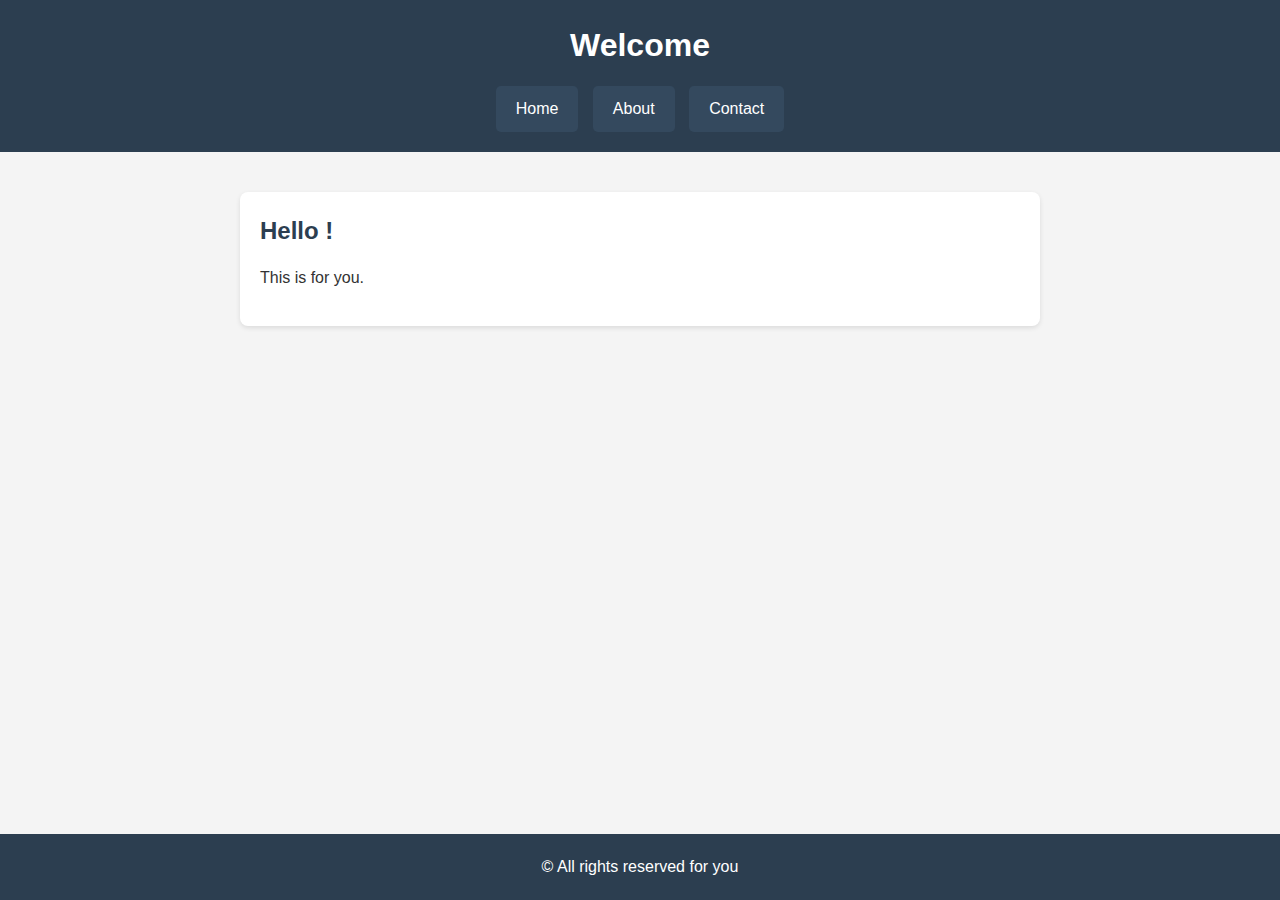
<file: index.html>
<!DOCTYPE html>
<html lang="en">
<head>
    <meta charset="UTF-8">
    <meta name="viewport" content="width=device-width, initial-scale=1.0">
    <title>Welcome</title>
    <link rel="stylesheet" href="style.css">
</head>
<body>
    <header>
        <h1>Welcome </h1>
        <nav>
            <a href="index.html">Home</a>
            <a href="about.html">About</a>
            <a href="contact.html">Contact</a>
        </nav>
    </header>
    
    <main>
        <section>
            <h2>Hello !</h2>
            <p>This is for you.</p>
        
        </section>
    </main>
    
    <footer>
        <p>&copy; All rights reserved for you</p>
    </footer>
</body>
</html>
</file>
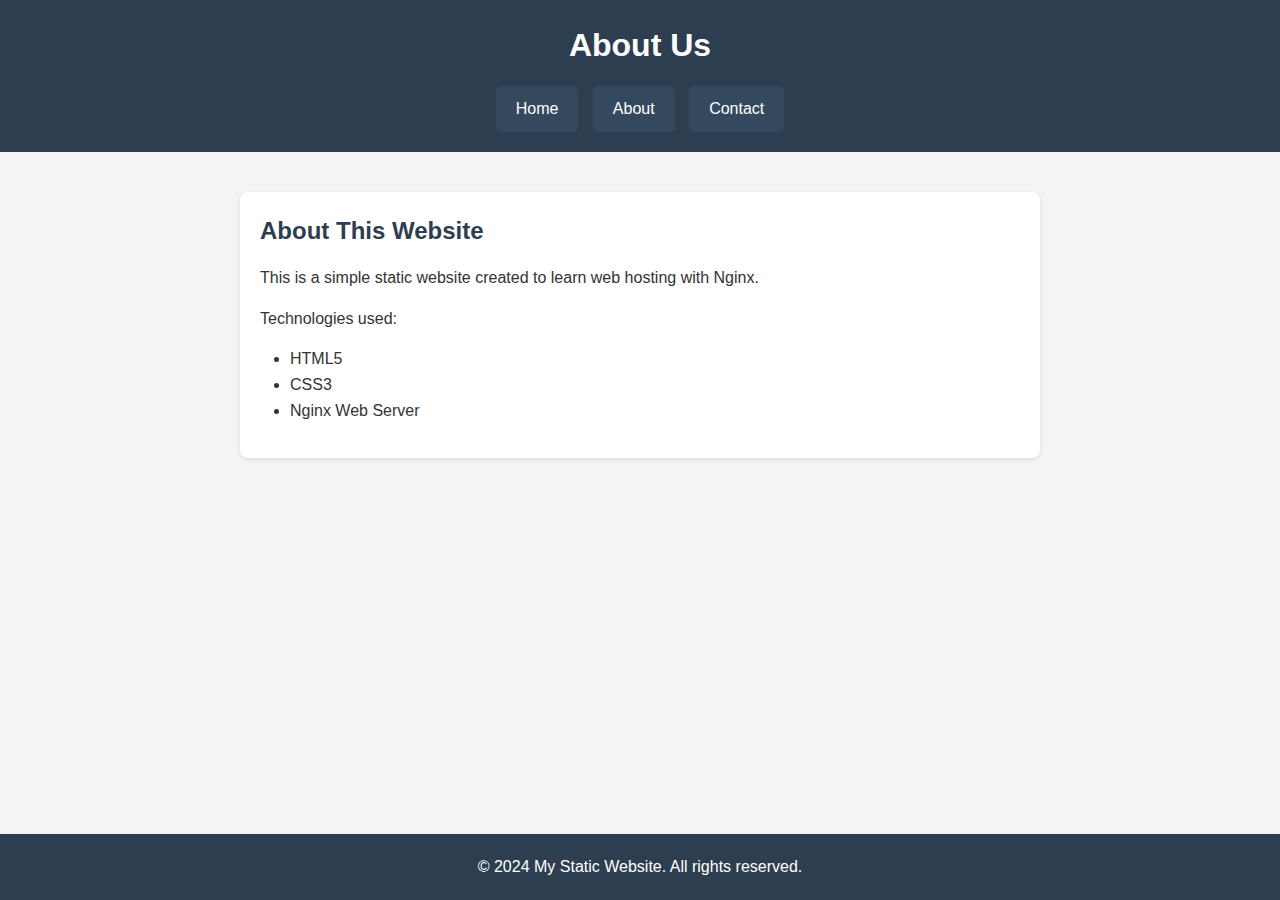
<file: about.html>
<!DOCTYPE html>
<html lang="en">
<head>
    <meta charset="UTF-8">
    <meta name="viewport" content="width=device-width, initial-scale=1.0">
    <title>About - My Static Website</title>
    <link rel="stylesheet" href="style.css">
</head>
<body>
    <header>
        <h1>About Us</h1>
        <nav>
            <a href="index.html">Home</a>
            <a href="about.html">About</a>
            <a href="contact.html">Contact</a>
        </nav>
    </header>
    
    <main>
        <section>
            <h2>About This Website</h2>
            <p>This is a simple static website created to learn web hosting with Nginx.</p>
            <p>Technologies used:</p>
            <ul>
                <li>HTML5</li>
                <li>CSS3</li>
                <li>Nginx Web Server</li>
            </ul>
        </section>
    </main>
    
    <footer>
        <p>&copy; 2024 My Static Website. All rights reserved.</p>
    </footer>
</body>
</html>
</file>
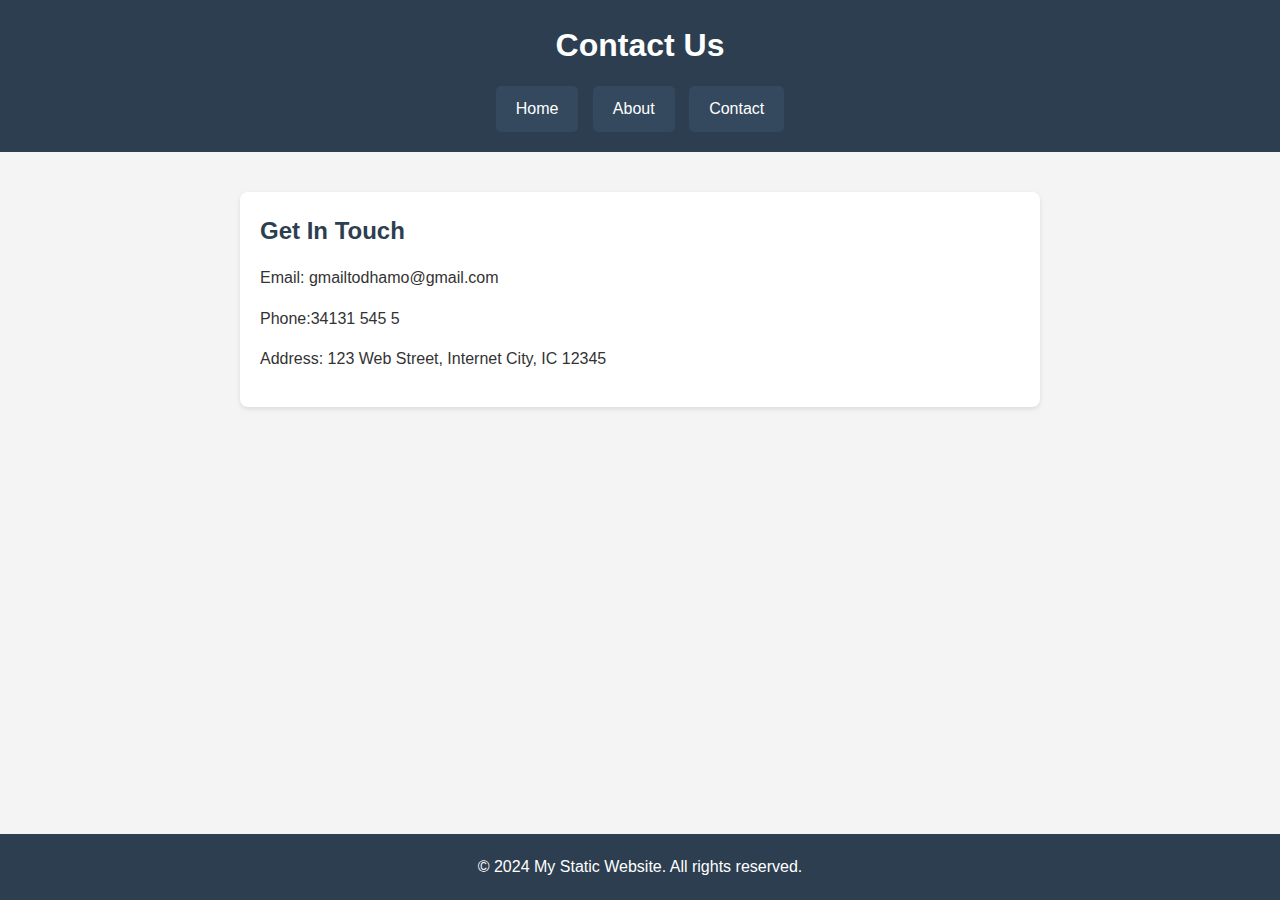
<file: contact.html>
<!DOCTYPE html>
<html lang="en">
<head>
    <meta charset="UTF-8">
    <meta name="viewport" content="width=device-width, initial-scale=1.0">
    <title>Contact - My Static Website</title>
    <link rel="stylesheet" href="style.css">
</head>
<body>
    <header>
        <h1>Contact Us</h1>
        <nav>
            <a href="index.html">Home</a>
            <a href="about.html">About</a>
            <a href="contact.html">Contact</a>
        </nav>
    </header>
    
    <main>
        <section>
            <h2>Get In Touch</h2>
            <p>Email: gmailtodhamo@gmail.com</p>
            <p>Phone:34131 545  5</p>
            <p>Address: 123 Web Street, Internet City, IC 12345</p>
        </section>
    </main>
    
    <footer>
        <p>&copy; 2024 My Static Website. All rights reserved.</p>
    </footer>
</body>
</html>
</file>
<file: style.css>
* {
    margin: 0;
    padding: 0;
    box-sizing: border-box;
}

body {
    font-family: Arial, sans-serif;
    line-height: 1.6;
    color: #333;
    background-color: #f4f4f4;
}

header {
    background-color: #2c3e50;
    color: white;
    padding: 20px;
    text-align: center;
}

header h1 {
    margin-bottom: 15px;
}

nav a {
    color: white;
    text-decoration: none;
    padding: 10px 20px;
    margin: 0 5px;
    background-color: #34495e;
    border-radius: 5px;
    display: inline-block;
}

nav a:hover {
    background-color: #1abc9c;
}

main {
    max-width: 800px;
    margin: 40px auto;
    padding: 20px;
    background-color: white;
    border-radius: 8px;
    box-shadow: 0 2px 5px rgba(0,0,0,0.1);
}

section h2 {
    color: #2c3e50;
    margin-bottom: 15px;
}

section p {
    margin-bottom: 15px;
}

ul {
    margin-left: 30px;
    margin-bottom: 15px;
}

footer {
    text-align: center;
    padding: 20px;
    background-color: #2c3e50;
    color: white;
    position: fixed;
    bottom: 0;
    width: 100%;
}
</file>
